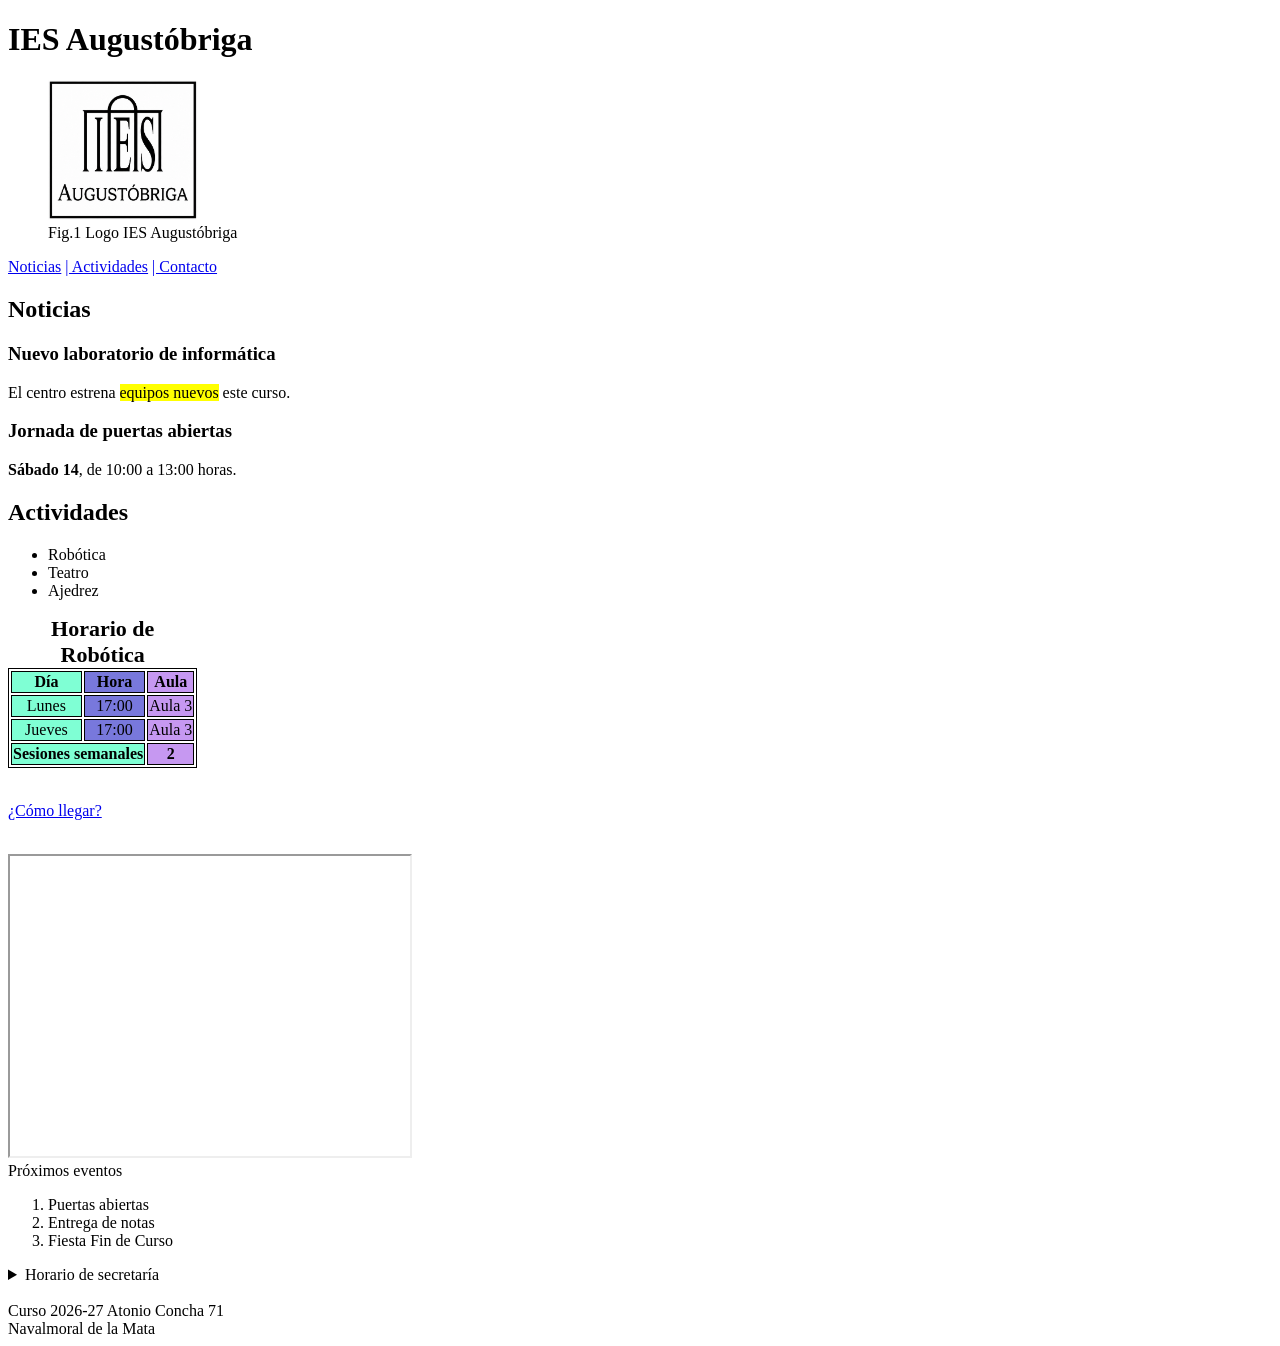
<file: index.html>
<!DOCTYPE html>
<html lang="es">

<head>
    <meta charset="UTF-8">
    <title>IES Augustóbriga</title>
    <meta name="desription" content="Página web del IES Augustóbriga" />
    <link rel="stylesheet" href="css/estilos.css" />
</head>

<body>
    <header>
        <h1>IES Augustóbriga</h1>
        <figure>
            <img src="imagenes/logoaugustobriga.png" width="150" hight="150" alt="Logotipo de IES Augustóbriga">
            <figcaption>Fig.1 Logo IES Augustóbriga</figcaption>
        </figure>
    </header>
    <nav>
        <a href="#noticias">Noticias</a>
        <a href="#actividades">| Actividades</a>
        <a href="https://www.educarex.es/fp.html" target="_blank" title="Portal de Educación">| Contacto</a>
    </nav>
    <main>

        <section id="noticias">
            <h2>Noticias</h2>
            <article id="noticia1" class="noticia">
                <h3>Nuevo laboratorio de informática</h3>
                <p>El centro estrena <mark>equipos nuevos</mark> este curso.</p>
            </article>
            <article id="noticia2" class="noticia">
                <h3>Jornada de puertas abiertas</h3>
                <p><strong>Sábado 14</strong>, de 10:00 a 13:00 horas.</p>
            </article>
        </section>

        <section id="actividades">
            <h2>Actividades</h2>
            <ul>
                <li>Robótica</li>
                <li>Teatro</li>
                <li>Ajedrez</li>
            </ul>
            <table id="tabla">
                <colgroup>
                    <col id="verde">
                    <col id="azul">
                    <col id="morado">
                </colgroup>
                <caption>Horario de Robótica</caption>
                <thead>
                    <tr>
                        <th>Día</th>
                        <th>Hora</th>
                        <th>Aula</th>
                    </tr>
                </thead>
                <tbody>
                    <tr>
                        <td>Lunes</td>
                        <td>17:00</td>
                        <td>Aula 3</td>
                    </tr>
                    <tr>
                        <td>Jueves</td>
                        <td>17:00</td>
                        <td>Aula 3</td>
                    </tr>
                </tbody>
                <tfoot>
                    <tr>
                        <th colspan="2">Sesiones semanales</th>
                        <th>2</th>
                    </tr>
                </tfoot>
            </table>
            <br>


        </section>


        <section id="como-llegar">
            <p><a href="https://iesaugustobriga.educarex.es/" target="mapa">¿Cómo llegar?</a></p>
            <br>
            <iframe name="mapa" width="400" height="300"></iframe>
        </section>


    </main>
    <aside>Próximos eventos</aside>
    <ol>
        <li>Puertas abiertas</li>
        <li>Entrega de notas</li>
        <li>Fiesta Fin de Curso</li>
    </ol>
    <details>
        <summary>Horario de secretaría</summary>
        <p>Lunes a viernes, de 9:00 a 14:00.</p>
    </details>
    <br>
    <footer>Curso 2026-27 Atonio Concha 71<br> Navalmoral de la Mata</footer>

</body>

</html>
</file>
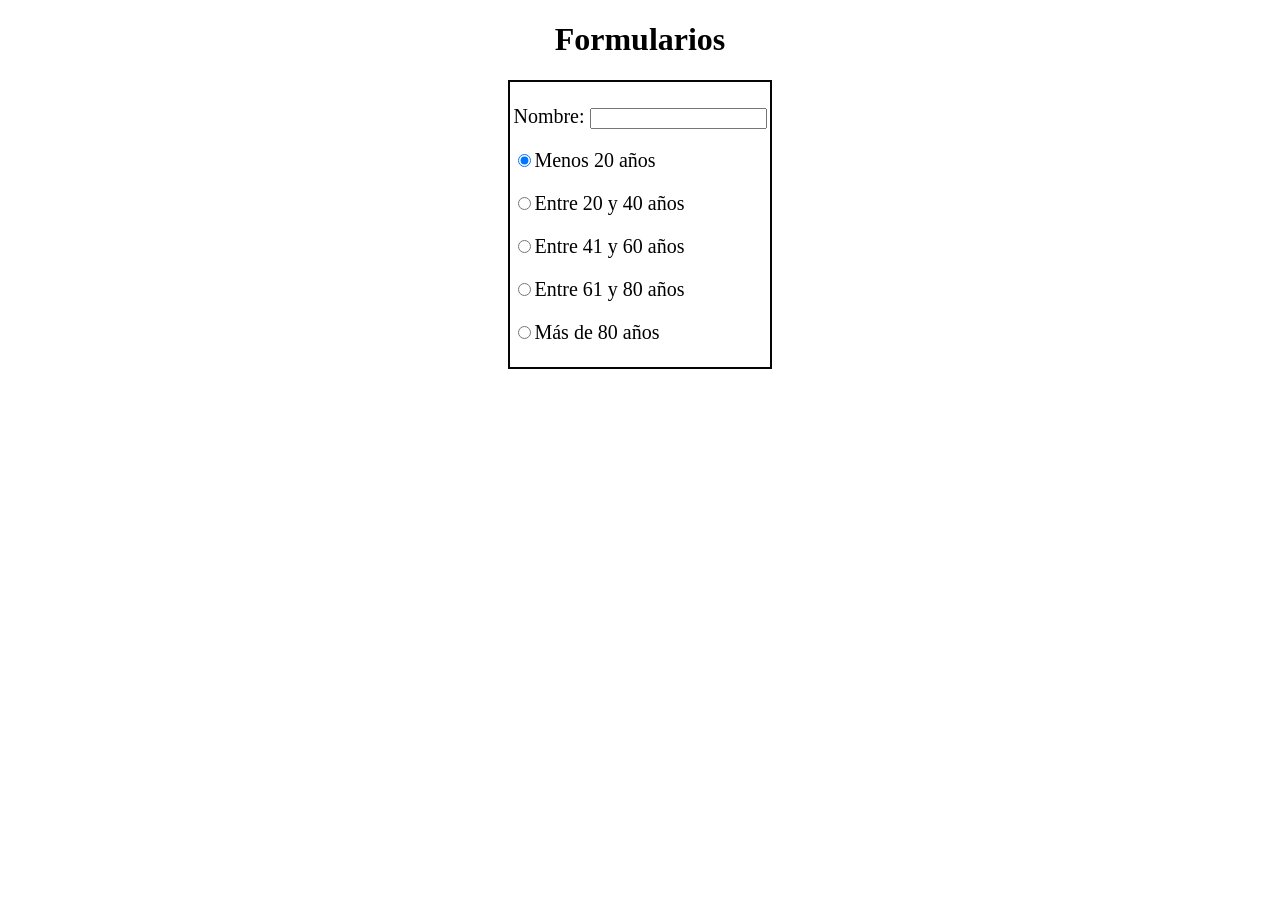
<file: ejemploformulario.html>
<!DOCTYPE html>
<html lang="en">

<head>
    <meta charset="UTF-8">
    <meta name="viewport" content="width=device-width, initial-scale=1.0">
    <title>Ejemplo Formulario</title>
</head>

<body>

    <h1 style="text-align: center;">Formularios</h1>
    <table style="border:2px solid #050505; font-size: 20px; 
    margin-left:auto; margin-right: auto;">
        <form action="manejador.html" enctype="multipart/form-data" method="post" name="formtipos" id="formulario">
        </form>
        <tr>
            <td>
                <p>
                    <label for="nombre">Nombre: </label>
                    <input type="text" name="nombre" maxlength="20">
                </p>

                <p>
                    <label>
                    <input type="radio" name="etapa" id="menos20" value="joven" 
                    checked>Menos 20 años
                    </label>
                </p>
                <p>
                    <label>
                    <input type="radio" name="etapa" id="20-40" 
                    value="adulto">Entre 20 y 40 años
                    </label>
                </p>
                <p>
                    <label>
                    <input type="radio" name="etapa" id="41-60" 
                    value="maduro">Entre 41 y 60 años
                    </label>
                </p>
                <p>
                    <label>
                    <input type="radio" name="etapa" id="61-80" 
                    value="anciano">Entre 61 y 80 años
                    </label>
                </p>
                <p>
                    <label>
                    <input type="radio" name="etapa" id="mas80" 
                    value="achacoso">Más de 80 años
                    </label>
                </p>



            </td>
        </tr>



    </table>

</body>

</html>
</file>
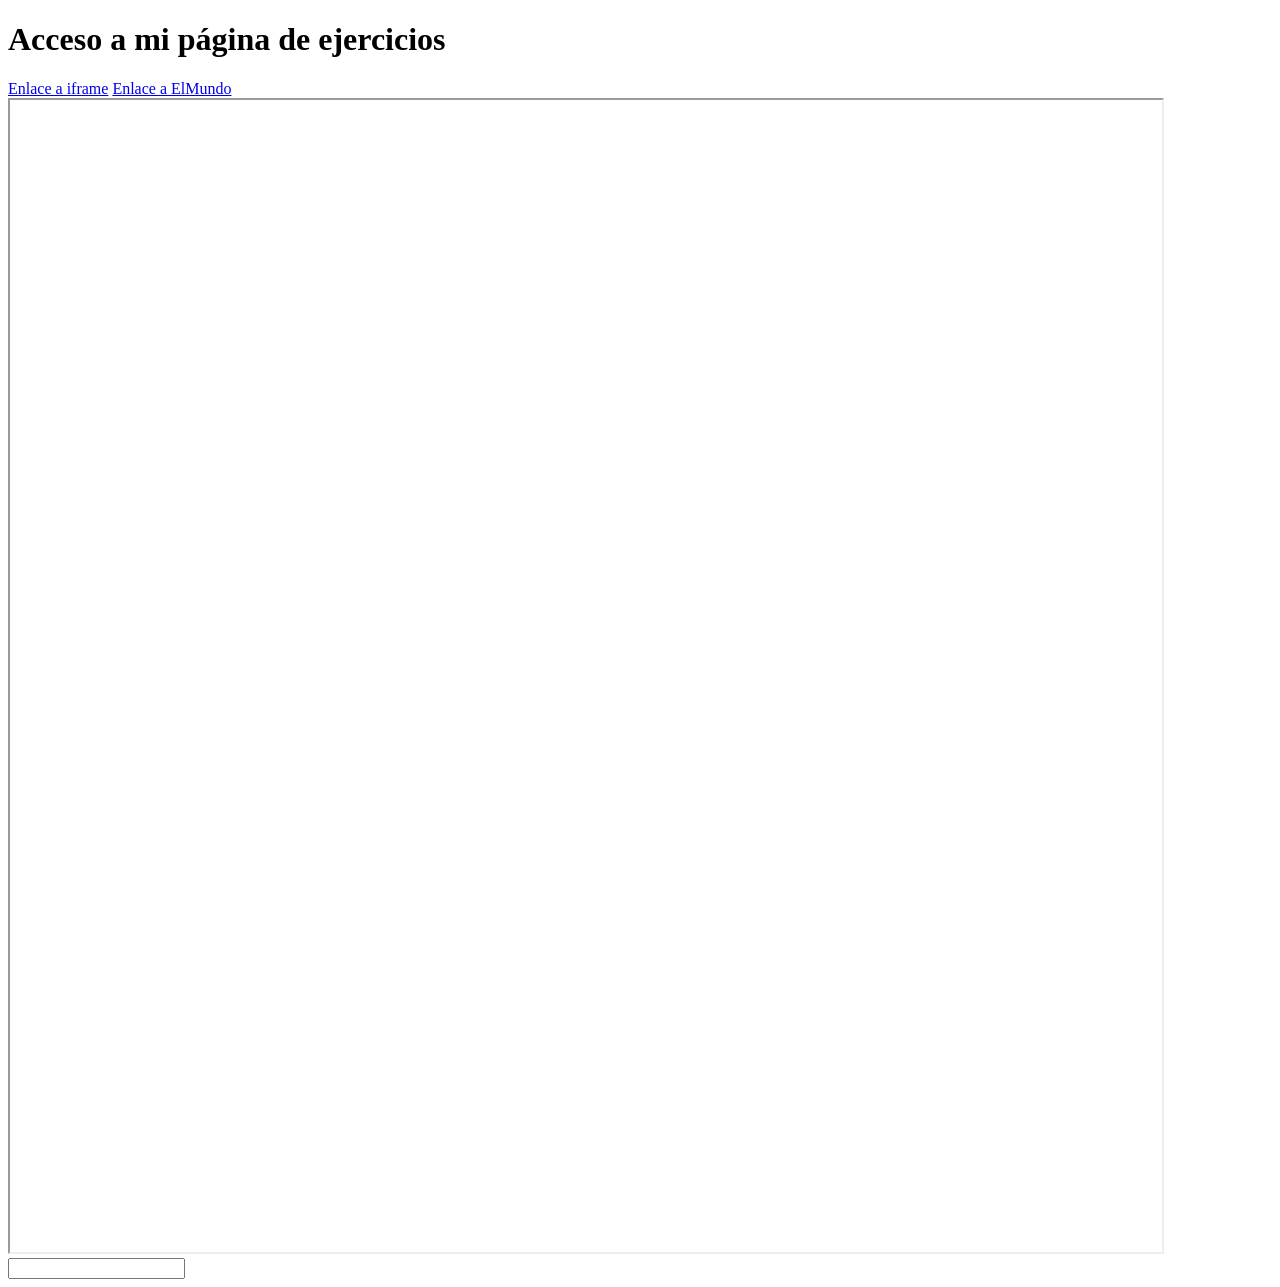
<file: iframe.html>
<!DOCTYPE html>
<html lang="en">
<head>
    <meta charset="UTF-8">
    <meta name="viewport" content="width=device-width, initial-scale=1.0">
    <title>Ejemplo iframe</title>
    <style>
        iframe{
            width: 90vw;
            height: 90vw;
        }
    </style>
</head>
<body>

    <h1>Acceso a mi página de ejercicios</h1>
    <a href="https://iesaugustobriga.educarex.es/" target="marco">Enlace a iframe</a>
    <a href="https://www.elmundo.es" target="marco">Enlace a ElMundo</a>
    <iframe name="marco"></iframe>
    <form action="">
        <input type="text" autocapitalize="on">
    </form>
    
</body>
</html>
</file>
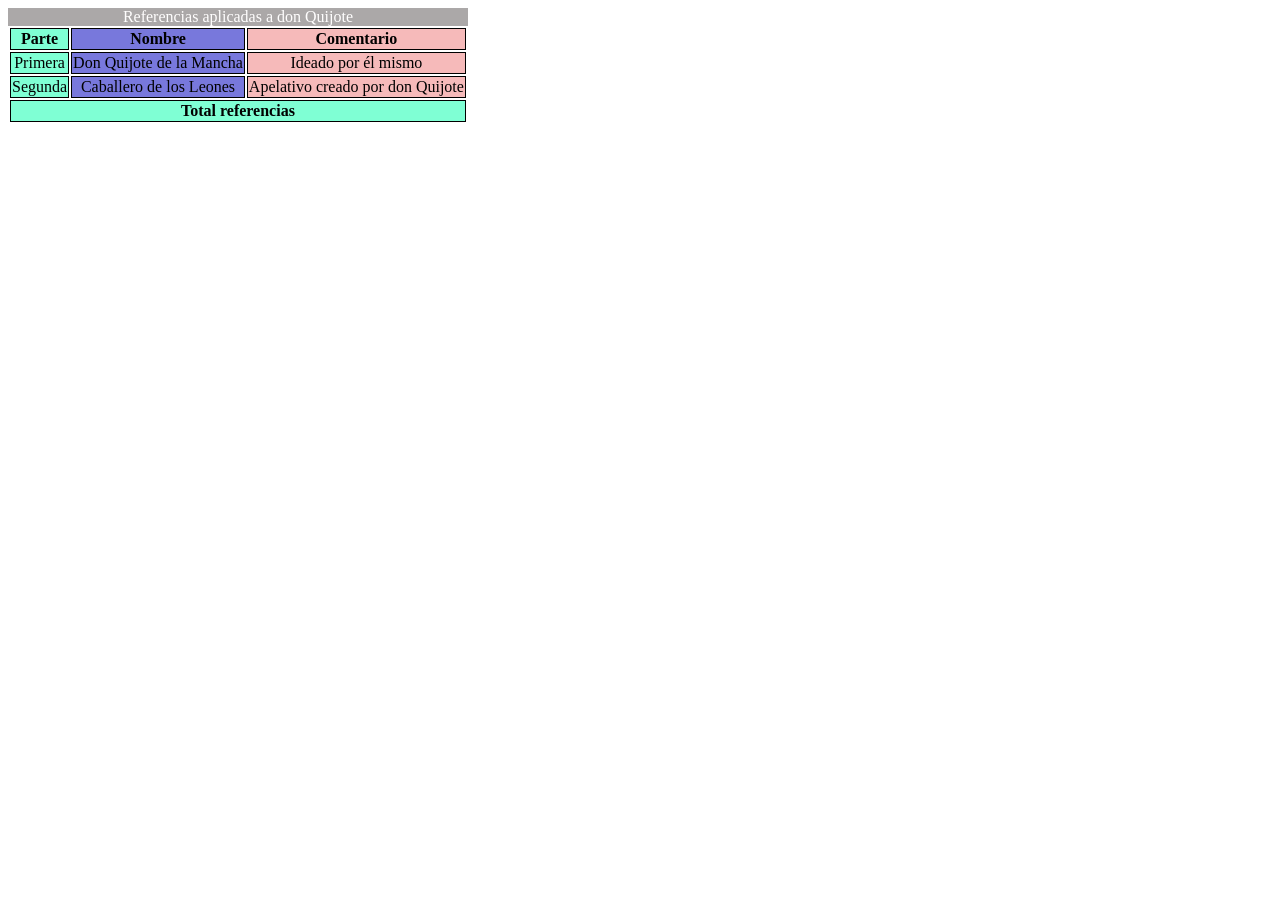
<file: pruebatabla.html>
<!DOCTYPE html>
<html lang="en">

<head>
    <meta charset="UTF-8">
    <meta name="viewport" content="width=device-width, initial-scale=1.0">
    <title>Prueba tabla</title>
    <link rel="stylesheet" href="css/estilosprueba.css">
</head>

<body>
    <table>
        <caption id="titulotabla">Referencias aplicadas a don Quijote</caption>
        <colgroup>
            <col id="verde">
            <col id="azul">
            <col id="rojo">
        </colgroup>
        <thead>
            <tr>
                <th>Parte</th>
                <th>Nombre</th>
                <th>Comentario</th>
            </tr>
        </thead>
        <tbody>
            <tr>
                <td>Primera</td>
                <td>Don Quijote de la Mancha</td>
                <td>Ideado por él mismo</td>
            </tr>
            <tr>
                <td>Segunda</td>
                <td>Caballero de los Leones</td>
                <td>Apelativo creado por don Quijote</td>
            </tr>
        </tbody>
        <tfoot>
            <tr>
                <th colspan="3">Total referencias</th>
            </tr>
        </tfoot>
    </table>

</body>

</html>
</file>
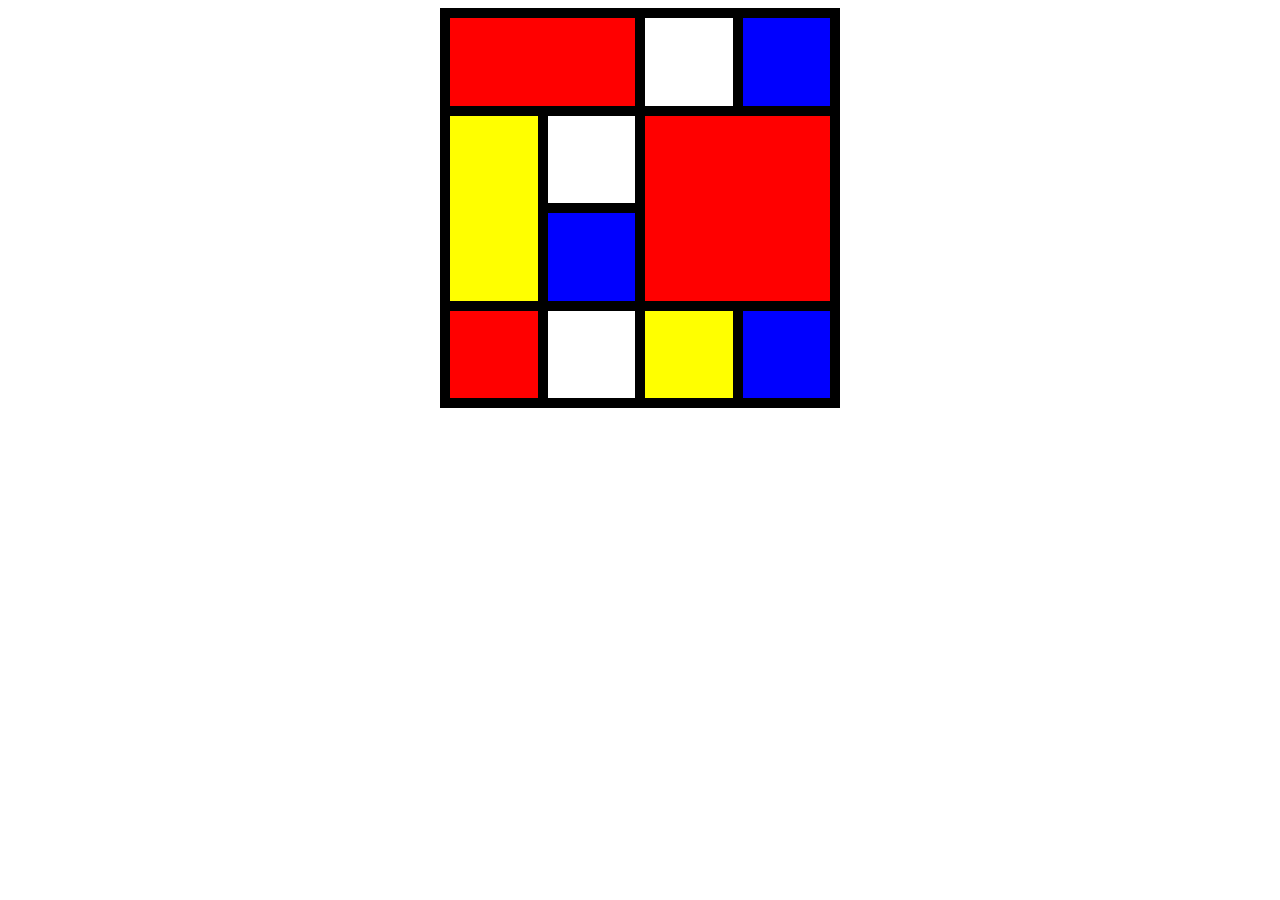
<file: tablacolores.html>
<html>
 <head>
    <title>Ejercicio de Tabla</title>
    <style>
        table{
            border: 0px;
            margin: auto;
            border-spacing: 10px;
            width: 400px;
            height: 400px;
            background-color: #000000;

            }
            
    </style>
 </head>
 <body>
    <table>
      <tr>
        <td colspan="2" bgcolor="#ff0000"/>
        <td bgcolor="#ffffff"/>
        <td bgcolor="#0000ff"/>
      </tr>
      <tr>
        <td rowspan="2" bgcolor="#ffff00"/>
        <td bgcolor="#ffffff"/>
        <td colspan="2" rowspan="2" bgcolor="#ff0000"/>
      </tr>
      <tr>
        <td bgcolor="#0000ff"/>
      </tr>
      <tr>
        <td bgcolor="#ff0000"/>
        <td bgcolor="#ffffff"/>
        <td bgcolor="#ffff00"/>
        <td bgcolor="#0000ff"/>
      </tr>
    </table>
 </body>
</html>
</file>
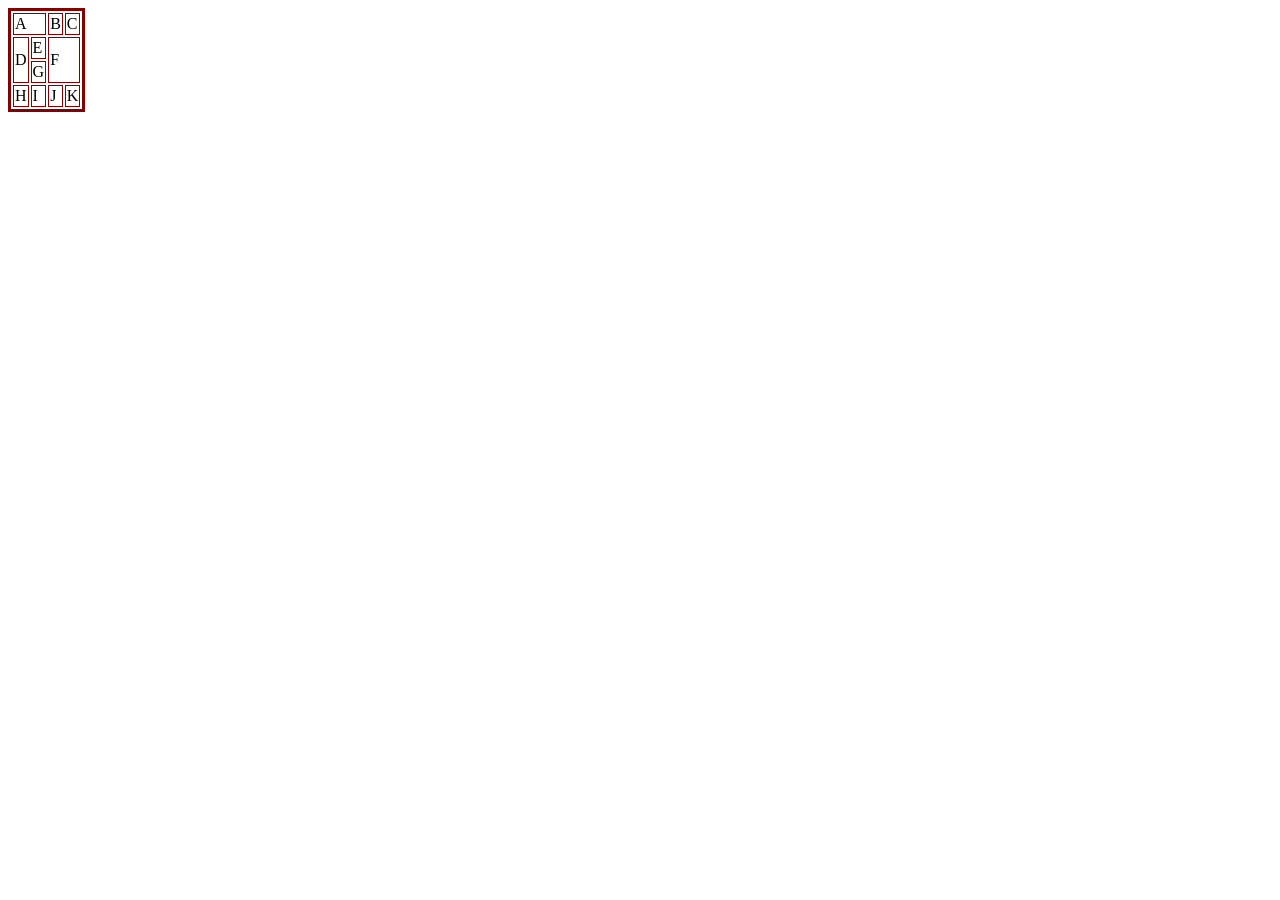
<file: tablaejemplo.html>
<html>

<head>
  <title>Ejemplo de Tabla</title>
</head>

<body>
  <table border="3" bordercolor="#800000">
    <tr>
      <td colspan="2">A</td>
      <td>B</td>
      <td>C</td>
    </tr>
    <tr>
      <td rowspan="2">D</td>
      <td>E</td>
      <td colspan="2" rowspan="2" valign="middle">F</td>
    </tr>
    <tr>
      <td>G</td>
    </tr>
    <tr>
      <td>H</td>
      <td>I</td>
      <td>J</td>
      <td>K</td>
    </tr>
  </table>

</body>

</html>
</file>
<file: css/estilos.css>
#tabla,th,td{
    border: 1px solid black;
    text-align: center;
    
    
}
caption{
   font-weight: bold;
   font-size: 22px;
}
#verde{
    background-color: aquamarine;
}
#azul{
    background-color: rgb(120, 120, 220);
}
#morado{
    background-color: rgb(198, 152, 241);
}
.datos{
    background-color: rgb(5, 82, 82);
}
.total{
    background-color: rgb(162, 98, 20);
}
</file>
<file: css/estilosprueba.css>
#tabla,th,td{
    border: 1px solid black;
    text-align: center;
    
}
#verde{
    background-color: aquamarine;
}
#azul{
    background-color: rgb(120, 120, 220);
}
#morado{
    background-color: rgb(198, 152, 241);
}
#rojo{
    background-color: rgb(246, 186, 186);
}
.datos{
    background-color: rgb(5, 82, 82);
}
.total{
    background-color: rgb(162, 98, 20);
}
#titulotabla{
    color:rgb(255, 254, 254);
    background-color: rgb(171, 168, 168);
}
</file>
